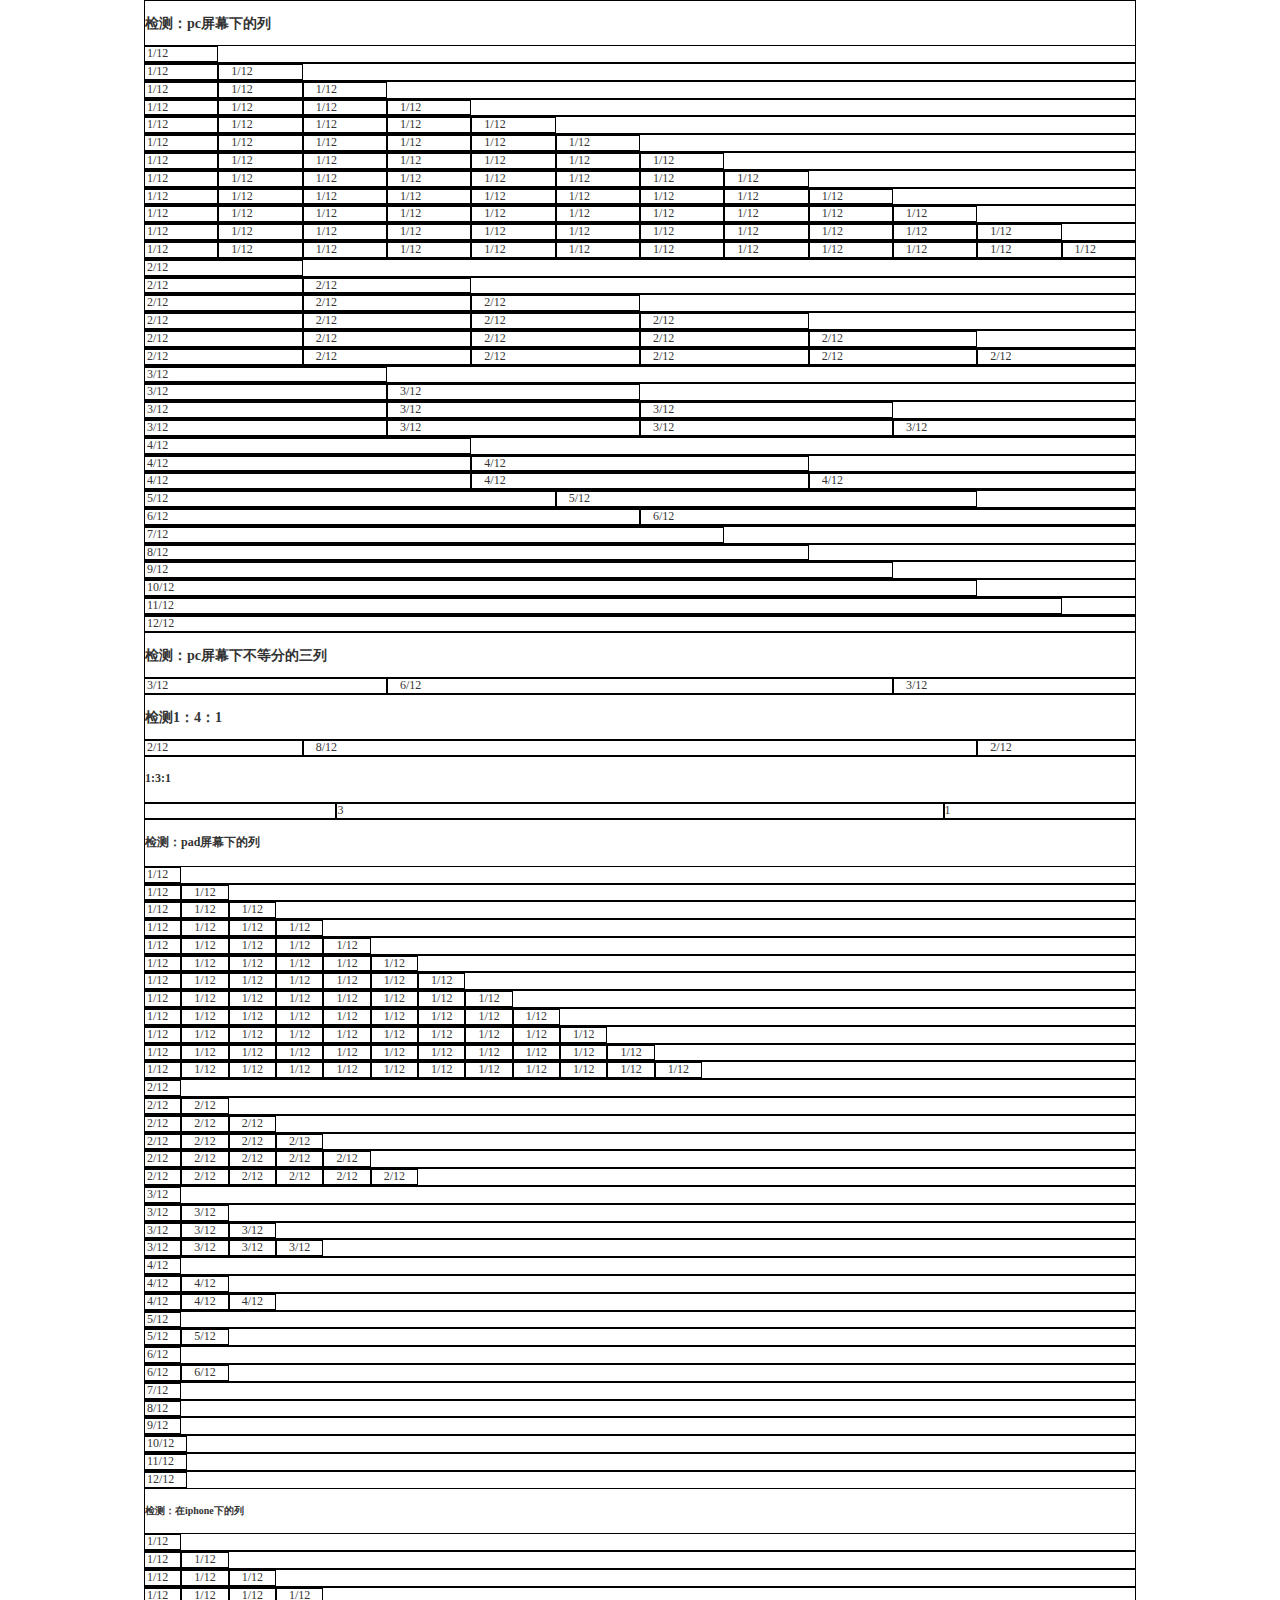
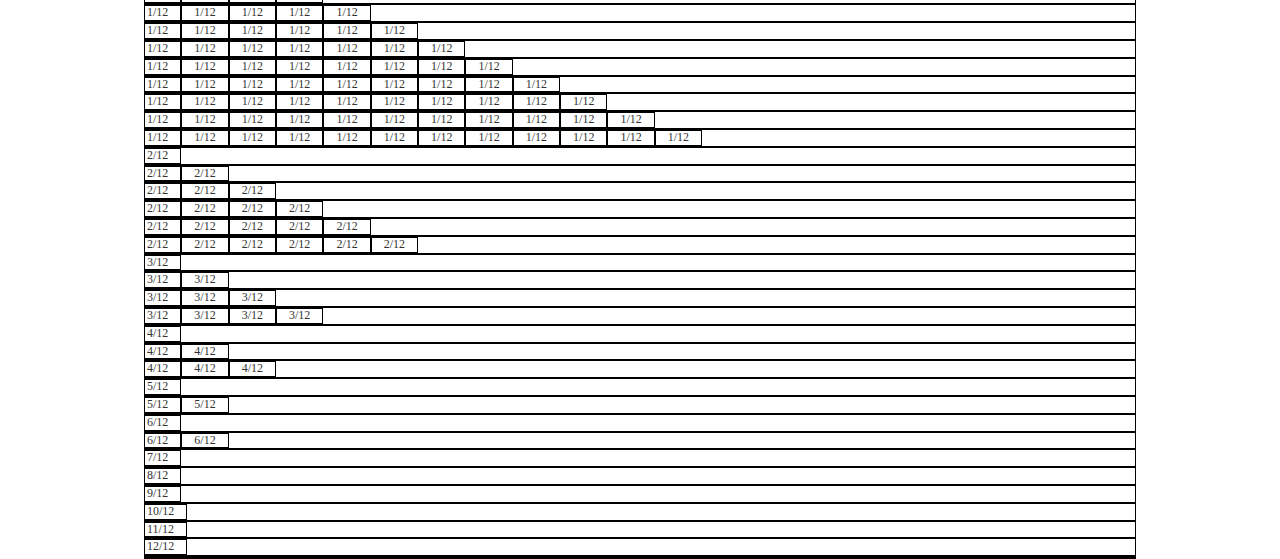
<file: iweb_frontend/04-test.html>
<!DOCTYPE html>
<html lang="zh">
	<head>
		<meta charset="UTF-8">
		<meta name="viewport" content="width=device-width, initial-scale=1.0">
		<meta http-equiv="X-UA-Compatible" content="ie=edge">
		<title></title>
		<link rel="stylesheet" href="css/normalize.css">
		<link rel="stylesheet" href="css/scaffoding.css">
		<link rel="stylesheet" href="css/layout.css">
		<style>
			div {
				border: 1px solid #000;
				
			}
			
		</style>
	</head>
	<body>
		<div class="container">
			<h3>检测：pc屏幕下的列</h3>
			<div class="row">
				<div class="col-lg-1">1/12</div>
			</div>
			<div class="row">
				<div class="col-lg-1">1/12</div>
				<div class="col-lg-1">1/12</div>
			</div>
			<div class="row">
				<div class="col-lg-1">1/12</div>
				<div class="col-lg-1">1/12</div>
				<div class="col-lg-1">1/12</div>
			</div>
			<div class="row">
				<div class="col-lg-1">1/12</div>
				<div class="col-lg-1">1/12</div>
				<div class="col-lg-1">1/12</div>
				<div class="col-lg-1">1/12</div>
			</div>
			<div class="row">
				<div class="col-lg-1">1/12</div>
				<div class="col-lg-1">1/12</div>
				<div class="col-lg-1">1/12</div>
				<div class="col-lg-1">1/12</div>
				<div class="col-lg-1">1/12</div>
			</div>
			<div class="row">
				<div class="col-lg-1">1/12</div>
				<div class="col-lg-1">1/12</div>
				<div class="col-lg-1">1/12</div>
				<div class="col-lg-1">1/12</div>
				<div class="col-lg-1">1/12</div>
				<div class="col-lg-1">1/12</div>
			</div>
			<div class="row">
				<div class="col-lg-1">1/12</div>
				<div class="col-lg-1">1/12</div>
				<div class="col-lg-1">1/12</div>
				<div class="col-lg-1">1/12</div>
				<div class="col-lg-1">1/12</div>
				<div class="col-lg-1">1/12</div>
				<div class="col-lg-1">1/12</div>
			</div>
			<div class="row">
				<div class="col-lg-1">1/12</div>
				<div class="col-lg-1">1/12</div>
				<div class="col-lg-1">1/12</div>
				<div class="col-lg-1">1/12</div>
				<div class="col-lg-1">1/12</div>
				<div class="col-lg-1">1/12</div>
				<div class="col-lg-1">1/12</div>
				<div class="col-lg-1">1/12</div>
			</div>
			<div class="row">
				<div class="col-lg-1">1/12</div>
				<div class="col-lg-1">1/12</div>
				<div class="col-lg-1">1/12</div>
				<div class="col-lg-1">1/12</div>
				<div class="col-lg-1">1/12</div>
				<div class="col-lg-1">1/12</div>
				<div class="col-lg-1">1/12</div>
				<div class="col-lg-1">1/12</div>
				<div class="col-lg-1">1/12</div>
			</div>
			<div class="row">
				<div class="col-lg-1">1/12</div>
				<div class="col-lg-1">1/12</div>
				<div class="col-lg-1">1/12</div>
				<div class="col-lg-1">1/12</div>
				<div class="col-lg-1">1/12</div>
				<div class="col-lg-1">1/12</div>
				<div class="col-lg-1">1/12</div>
				<div class="col-lg-1">1/12</div>
				<div class="col-lg-1">1/12</div>
				<div class="col-lg-1">1/12</div>
			</div>
			<div class="row">
				<div class="col-lg-1">1/12</div>
				<div class="col-lg-1">1/12</div>
				<div class="col-lg-1">1/12</div>
				<div class="col-lg-1">1/12</div>
				<div class="col-lg-1">1/12</div>
				<div class="col-lg-1">1/12</div>
				<div class="col-lg-1">1/12</div>
				<div class="col-lg-1">1/12</div>
				<div class="col-lg-1">1/12</div>
				<div class="col-lg-1">1/12</div>
				<div class="col-lg-1">1/12</div>
			</div>
			<div class="row">
				<div class="col-lg-1">1/12</div>
				<div class="col-lg-1">1/12</div>
				<div class="col-lg-1">1/12</div>
				<div class="col-lg-1">1/12</div>
				<div class="col-lg-1">1/12</div>
				<div class="col-lg-1">1/12</div>
				<div class="col-lg-1">1/12</div>
				<div class="col-lg-1">1/12</div>
				<div class="col-lg-1">1/12</div>
				<div class="col-lg-1">1/12</div>
				<div class="col-lg-1">1/12</div>
				<div class="col-lg-1">1/12</div>
			</div>
			<div class="row">
				<div class="col-lg-2">2/12</div>
			</div>
			<div class="row">
				<div class="col-lg-2">2/12</div>
				<div class="col-lg-2">2/12</div>
			</div>
			<div class="row">
				<div class="col-lg-2">2/12</div>
				<div class="col-lg-2">2/12</div>
				<div class="col-lg-2">2/12</div>
			</div>
			<div class="row">
				<div class="col-lg-2">2/12</div>
				<div class="col-lg-2">2/12</div>
				<div class="col-lg-2">2/12</div>
				<div class="col-lg-2">2/12</div>
			</div>
			<div class="row">
				<div class="col-lg-2">2/12</div>
				<div class="col-lg-2">2/12</div>
				<div class="col-lg-2">2/12</div>
				<div class="col-lg-2">2/12</div>
				<div class="col-lg-2">2/12</div>
			</div>
			<div class="row">
				<div class="col-lg-2">2/12</div>
				<div class="col-lg-2">2/12</div>
				<div class="col-lg-2">2/12</div>
				<div class="col-lg-2">2/12</div>
				<div class="col-lg-2">2/12</div>
				<div class="col-lg-2">2/12</div>
			</div>
			<div class="row">
				<div class="col-lg-3">3/12</div>
			</div>
			<div class="row">
				<div class="col-lg-3">3/12</div>
				<div class="col-lg-3">3/12</div>
			</div>
			<div class="row">
				<div class="col-lg-3">3/12</div>
				<div class="col-lg-3">3/12</div>
				<div class="col-lg-3">3/12</div>
			</div>
			<div class="row">
				<div class="col-lg-3">3/12</div>
				<div class="col-lg-3">3/12</div>
				<div class="col-lg-3">3/12</div>
				<div class="col-lg-3">3/12</div>                
			</div>
			<div class="row">
				<div class="col-lg-4">4/12</div>
			</div>
			<div class="row">
				<div class="col-lg-4">4/12</div>
				<div class="col-lg-4">4/12</div>
			</div>
			<div class="row">
				<div class="col-lg-4">4/12</div>
				<div class="col-lg-4">4/12</div>
				<div class="col-lg-4">4/12</div>
			</div>
			
			<div class="row">
				<div class="col-lg-5">5/12</div>
				<div class="col-lg-5">5/12</div>
			</div>
			<div class="row">
				<div class="col-lg-6">6/12</div>
				<div class="col-lg-6">6/12</div>
			</div>
			<div class="row">
				<div class="col-lg-7">7/12</div>
			</div>
			<div class="row">
				<div class="col-lg-8">8/12</div>
			</div>
			<div class="row">
				<div class="col-lg-9">9/12</div>
			</div>
			<div class="row">
				<div class="col-lg-10">10/12</div>
			</div>
			<div class="row">
				<div class="col-lg-11">11/12</div>
			</div>
			<div class="row">
				<div class="col-lg-12">12/12</div>
			</div>
			<h3>检测：pc屏幕下不等分的三列</h3>
			<div class="row">
				<div class="col-lg-3">3/12</div>
				<div class="col-lg-6">6/12</div>
				<div class="col-lg-3">3/12</div>
			</div>
			<h3>检测1：4：1</h3>
			<div class="row">
				<div class="col-lg-2">2/12</div>
				<div class="col-lg-8">8/12</div>
				<div class="col-lg-2">2/12</div>
			</div>
			<h4>1:3:1</h4>
			<div class="row">
				<div  style="width: 20%;float: left;">1</div>
				<div style="width: 60%;float: left;">3</div>
				<div  style="width: 20%;float: left;">1</div>
			</div>
			<h4>检测：pad屏幕下的列</h4>
			<div class="row">
				<div class="col-md-1">1/12</div>
			</div>
			<div class="row">
				<div class="col-md-1">1/12</div>
				<div class="col-md-1">1/12</div>
			</div>
			<div class="row">
				<div class="col-md-1">1/12</div>
				<div class="col-md-1">1/12</div>
				<div class="col-md-1">1/12</div>
			</div>
			<div class="row">
				<div class="col-md-1">1/12</div>
				<div class="col-md-1">1/12</div>
				<div class="col-md-1">1/12</div>
				<div class="col-md-1">1/12</div>
			</div>
			<div class="row">
				<div class="col-md-1">1/12</div>
				<div class="col-md-1">1/12</div>
				<div class="col-md-1">1/12</div>
				<div class="col-md-1">1/12</div>
				<div class="col-md-1">1/12</div>
			</div>
			<div class="row">
				<div class="col-md-1">1/12</div>
				<div class="col-md-1">1/12</div>
				<div class="col-md-1">1/12</div>
				<div class="col-md-1">1/12</div>
				<div class="col-md-1">1/12</div>
				<div class="col-md-1">1/12</div>
			</div>
			<div class="row">
				<div class="col-md-1">1/12</div>
				<div class="col-md-1">1/12</div>
				<div class="col-md-1">1/12</div>
				<div class="col-md-1">1/12</div>
				<div class="col-md-1">1/12</div>
				<div class="col-md-1">1/12</div>
				<div class="col-md-1">1/12</div>
			</div>
			<div class="row">
				<div class="col-md-1">1/12</div>
				<div class="col-md-1">1/12</div>
				<div class="col-md-1">1/12</div>
				<div class="col-md-1">1/12</div>
				<div class="col-md-1">1/12</div>
				<div class="col-md-1">1/12</div>
				<div class="col-md-1">1/12</div>
				<div class="col-md-1">1/12</div>
			</div>
			<div class="row">
				<div class="col-md-1">1/12</div>
				<div class="col-md-1">1/12</div>
				<div class="col-md-1">1/12</div>
				<div class="col-md-1">1/12</div>
				<div class="col-md-1">1/12</div>
				<div class="col-md-1">1/12</div>
				<div class="col-md-1">1/12</div>
				<div class="col-md-1">1/12</div>
				<div class="col-md-1">1/12</div>
			</div>
			<div class="row">
				<div class="col-md-1">1/12</div>
				<div class="col-md-1">1/12</div>
				<div class="col-md-1">1/12</div>
				<div class="col-md-1">1/12</div>
				<div class="col-md-1">1/12</div>
				<div class="col-md-1">1/12</div>
				<div class="col-md-1">1/12</div>
				<div class="col-md-1">1/12</div>
				<div class="col-md-1">1/12</div>
				<div class="col-md-1">1/12</div>
			</div>
			<div class="row">
				<div class="col-md-1">1/12</div>
				<div class="col-md-1">1/12</div>
				<div class="col-md-1">1/12</div>
				<div class="col-md-1">1/12</div>
				<div class="col-md-1">1/12</div>
				<div class="col-md-1">1/12</div>
				<div class="col-md-1">1/12</div>
				<div class="col-md-1">1/12</div>
				<div class="col-md-1">1/12</div>
				<div class="col-md-1">1/12</div>
				<div class="col-md-1">1/12</div>
			</div>
			<div class="row">
				<div class="col-md-1">1/12</div>
				<div class="col-md-1">1/12</div>
				<div class="col-md-1">1/12</div>
				<div class="col-md-1">1/12</div>
				<div class="col-md-1">1/12</div>
				<div class="col-md-1">1/12</div>
				<div class="col-md-1">1/12</div>
				<div class="col-md-1">1/12</div>
				<div class="col-md-1">1/12</div>
				<div class="col-md-1">1/12</div>
				<div class="col-md-1">1/12</div>
				<div class="col-md-1">1/12</div>
			</div>
			<div class="row">
				<div class="col-md-2">2/12</div>
			</div>
			<div class="row">
				<div class="col-md-2">2/12</div>
				<div class="col-md-2">2/12</div>
			</div>
			<div class="row">
				<div class="col-md-2">2/12</div>
				<div class="col-md-2">2/12</div>
				<div class="col-md-2">2/12</div>
			</div>
			<div class="row">
				<div class="col-md-2">2/12</div>
				<div class="col-md-2">2/12</div>
				<div class="col-md-2">2/12</div>
				<div class="col-md-2">2/12</div>
			</div>
			<div class="row">
				<div class="col-md-2">2/12</div>
				<div class="col-md-2">2/12</div>
				<div class="col-md-2">2/12</div>
				<div class="col-md-2">2/12</div>
				<div class="col-md-2">2/12</div>
			</div>
			<div class="row">
				<div class="col-md-2">2/12</div>
				<div class="col-md-2">2/12</div>
				<div class="col-md-2">2/12</div>
				<div class="col-md-2">2/12</div>
				<div class="col-md-2">2/12</div>
				<div class="col-md-2">2/12</div>
			</div>
			<div class="row">
				<div class="col-md-3">3/12</div>
			</div>
			<div class="row">
				<div class="col-md-3">3/12</div>
				<div class="col-md-3">3/12</div>
			</div>
			<div class="row">
				<div class="col-md-3">3/12</div>
				<div class="col-md-3">3/12</div>
				<div class="col-md-3">3/12</div>
			</div>
			<div class="row">
				<div class="col-md-3">3/12</div>
				<div class="col-md-3">3/12</div>
				<div class="col-md-3">3/12</div>
				<div class="col-md-3">3/12</div>
			</div>
			<div class="row">
				<div class="col-md-4">4/12</div>
			</div>
			<div class="row">
				<div class="col-md-4">4/12</div>
				<div class="col-md-4">4/12</div>
			</div>
			<div class="row">
				<div class="col-md-4">4/12</div>
				<div class="col-md-4">4/12</div>
				<div class="col-md-4">4/12</div>
			</div>
			<div class="row">
				<div class="col-md-5">5/12</div>
			</div>
			<div class="row">
				<div class="col-md-5">5/12</div>
				<div class="col-md-5">5/12</div>
			</div>
			<div class="row">
				<div class="col-md-6">6/12</div>
			</div>
			<div class="row">
				<div class="col-md-6">6/12</div>
				<div class="col-md-6">6/12</div>
			</div>
			<div class="row">
				<div class="col-md-7">7/12</div>
			</div>
			<div class="row">
				<div class="col-md-8">8/12</div>
			</div>
			<div class="row">
				<div class="col-md-9">9/12</div>
			</div>
			<div class="row">
				<div class="col-md-10">10/12</div>
			</div>
			<div class="row">
				<div class="col-md-11">11/12</div>
			</div>
			<div class="row">
				<div class="col-md-12">12/12</div>
			</div>
			<h5>检测：在iphone下的列</h5>
			<div class="row">
				<div class="col-sm-1">1/12</div>
			</div>
			<div class="row">
				<div class="col-sm-1">1/12</div>
				<div class="col-sm-1">1/12</div>
			</div>
			<div class="row">
				<div class="col-sm-1">1/12</div>
				<div class="col-sm-1">1/12</div>
				<div class="col-sm-1">1/12</div>
			</div>
			<div class="row">
				<div class="col-sm-1">1/12</div>
				<div class="col-sm-1">1/12</div>
				<div class="col-sm-1">1/12</div>
				<div class="col-sm-1">1/12</div>
			</div>
			<div class="row">
				<div class="col-sm-1">1/12</div>
				<div class="col-sm-1">1/12</div>
				<div class="col-sm-1">1/12</div>
				<div class="col-sm-1">1/12</div>
				<div class="col-sm-1">1/12</div>
			</div>
			<div class="row">
				<div class="col-sm-1">1/12</div>
				<div class="col-sm-1">1/12</div>
				<div class="col-sm-1">1/12</div>
				<div class="col-sm-1">1/12</div>
				<div class="col-sm-1">1/12</div>
				<div class="col-sm-1">1/12</div>
			</div>
			<div class="row">
				<div class="col-sm-1">1/12</div>
				<div class="col-sm-1">1/12</div>
				<div class="col-sm-1">1/12</div>
				<div class="col-sm-1">1/12</div>
				<div class="col-sm-1">1/12</div>
				<div class="col-sm-1">1/12</div>
				<div class="col-sm-1">1/12</div>
			</div>
			
			<div class="row">
				<div class="col-sm-1">1/12</div>
				<div class="col-sm-1">1/12</div>
				<div class="col-sm-1">1/12</div>
				<div class="col-sm-1">1/12</div>
				<div class="col-sm-1">1/12</div>
				<div class="col-sm-1">1/12</div>
				<div class="col-sm-1">1/12</div>
				<div class="col-sm-1">1/12</div>
			</div>
			<div class="row">
				<div class="col-sm-1">1/12</div>
				<div class="col-sm-1">1/12</div>
				<div class="col-sm-1">1/12</div>
				<div class="col-sm-1">1/12</div>
				<div class="col-sm-1">1/12</div>
				<div class="col-sm-1">1/12</div>
				<div class="col-sm-1">1/12</div>
				<div class="col-sm-1">1/12</div>
				<div class="col-sm-1">1/12</div>
			</div>
			<div class="row">
				<div class="col-sm-1">1/12</div>
				<div class="col-sm-1">1/12</div>
				<div class="col-sm-1">1/12</div>
				<div class="col-sm-1">1/12</div>
				<div class="col-sm-1">1/12</div>
				<div class="col-sm-1">1/12</div>
				<div class="col-sm-1">1/12</div>
				<div class="col-sm-1">1/12</div>
				<div class="col-sm-1">1/12</div>
				<div class="col-sm-1">1/12</div>
			</div>
			<div class="row">
				<div class="col-sm-1">1/12</div>
				<div class="col-sm-1">1/12</div>
				<div class="col-sm-1">1/12</div>
				<div class="col-sm-1">1/12</div>
				<div class="col-sm-1">1/12</div>
				<div class="col-sm-1">1/12</div>
				<div class="col-sm-1">1/12</div>
				<div class="col-sm-1">1/12</div>
				<div class="col-sm-1">1/12</div>
				<div class="col-sm-1">1/12</div>
				<div class="col-sm-1">1/12</div>
			</div>
			<div class="row">
				<div class="col-sm-1">1/12</div>
				<div class="col-sm-1">1/12</div>
				<div class="col-sm-1">1/12</div>
				<div class="col-sm-1">1/12</div>
				<div class="col-sm-1">1/12</div>
				<div class="col-sm-1">1/12</div>
				<div class="col-sm-1">1/12</div>
				<div class="col-sm-1">1/12</div>
				<div class="col-sm-1">1/12</div>
				<div class="col-sm-1">1/12</div>
				<div class="col-sm-1">1/12</div>
				<div class="col-sm-1">1/12</div>
			</div>
			<div class="row">
				<div class="col-sm-2">2/12</div>
			</div>
			<div class="row">
				<div class="col-sm-2">2/12</div>
				<div class="col-sm-2">2/12</div>
			</div>
			<div class="row">
				<div class="col-sm-2">2/12</div>
				<div class="col-sm-2">2/12</div>
				<div class="col-sm-2">2/12</div>
			</div>
			<div class="row">
				<div class="col-sm-2">2/12</div>
				<div class="col-sm-2">2/12</div>
				<div class="col-sm-2">2/12</div>
				<div class="col-sm-2">2/12</div>
			</div>
			<div class="row">
				<div class="col-sm-2">2/12</div>
				<div class="col-sm-2">2/12</div>
				<div class="col-sm-2">2/12</div>
				<div class="col-sm-2">2/12</div>
				<div class="col-sm-2">2/12</div>
			</div>
			<div class="row">
				<div class="col-sm-2">2/12</div>
				<div class="col-sm-2">2/12</div>
				<div class="col-sm-2">2/12</div>
				<div class="col-sm-2">2/12</div>
				<div class="col-sm-2">2/12</div>
				<div class="col-sm-2">2/12</div>
			</div>
			<div class="row">
				<div class="col-sm-3">3/12</div>
			</div>
			<div class="row">
				<div class="col-sm-3">3/12</div>
				<div class="col-sm-3">3/12</div>
			</div>
			<div class="row">
				<div class="col-sm-3">3/12</div>
				<div class="col-sm-3">3/12</div>
				<div class="col-sm-3">3/12</div>
			</div>
			<div class="row">
				<div class="col-sm-3">3/12</div>
				<div class="col-sm-3">3/12</div>
				<div class="col-sm-3">3/12</div>
				<div class="col-sm-3">3/12</div>
			</div>
			<div class="row">
				<div class="col-sm-4">4/12</div>
			</div>
			<div class="row">
				<div class="col-sm-4">4/12</div>
				<div class="col-sm-4">4/12</div>
			</div>
			<div class="row">
				<div class="col-sm-4">4/12</div>
				<div class="col-sm-4">4/12</div>
				<div class="col-sm-4">4/12</div>
			</div>
			<div class="row">
				<div class="col-sm-5">5/12</div>
			</div>
			<div class="row">
				<div class="col-sm-5">5/12</div>
				<div class="col-sm-5">5/12</div>
			</div>
			<div class="row">
				<div class="col-sm-6">6/12</div>
			</div>
			<div class="row">
				<div class="col-sm-6">6/12</div>
				<div class="col-sm-6">6/12</div>
			</div>
			<div class="row">
				<div class="col-sm-7">7/12</div>
			</div>
			<div class="row">
				<div class="col-sm-8">8/12</div>
			</div>
			<div class="row">
				<div class="col-sm-9">9/12</div>
			</div>
			<div class="row">
				<div class="col-sm-10">10/12</div>
			</div>
			<div class="row">
				<div class="col-sm-11">11/12</div>
			</div>
			<div class="row">
				<div class="col-sm-12">12/12</div>
			</div>
		<div/>
	</body> 
</html>
</file>
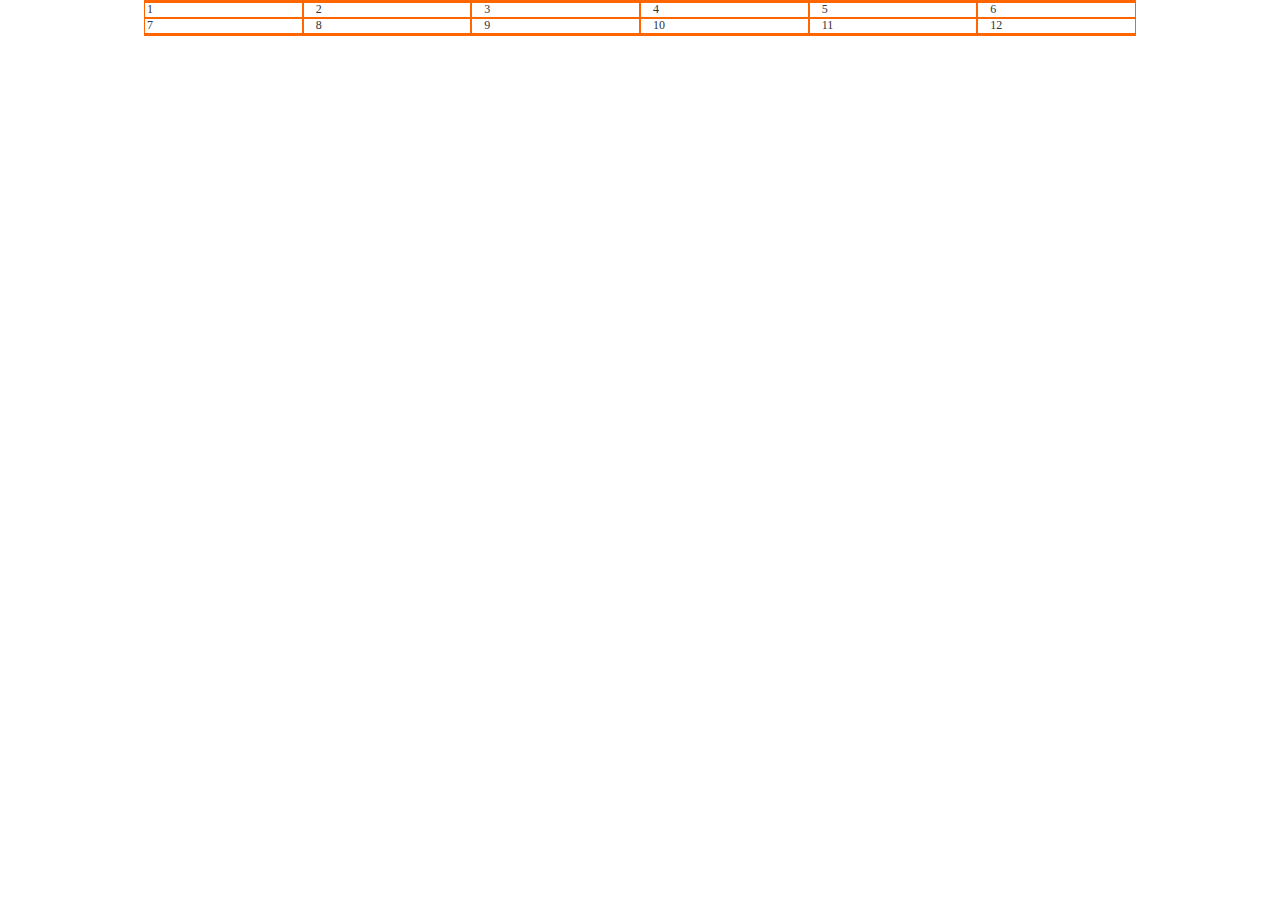
<file: iweb_frontend/05-test.html>
<!DOCTYPE html>
<html lang="zh">
<head>
	<meta charset="UTF-8">
	<meta name="viewport" content="width=device-width, initial-scale=1.0">
	<meta http-equiv="X-UA-Compatible" content="ie=edge">
	<title></title>
	<link rel="stylesheet" href="css/normalize.css">
	<link rel="stylesheet" href="css/scaffoding.css">
	<link rel="stylesheet" href="css/layout.css">
	<style>
			
		div {
			border: 1px solid#FF6600;
		}
	</style>
</head>
<body>
	<div class="container">
		<div class="row">
			<div class="col-lg-2 col-md-3 col-sm-6">1</div>
			<div class="col-lg-2 col-md-3 col-sm-6">2</div>
			<div class="col-lg-2 col-md-3 col-sm-6">3</div>
			<div class="col-lg-2 col-md-3 col-sm-6">4</div>
			<div class="col-lg-2 col-md-3 col-sm-6">5</div>
			<div class="col-lg-2 col-md-3 col-sm-6">6</div>
			<div class="col-lg-2 col-md-3 col-sm-6">7</div>
			<div class="col-lg-2 col-md-3 col-sm-6">8</div>
			<div class="col-lg-2 col-md-3 col-sm-6">9</div>
			<div class="col-lg-2 col-md-3 col-sm-6">10</div>
			<div class="col-lg-2 col-md-3 col-sm-6">11</div>
			<div class="col-lg-2 col-md-3 col-sm-6">12</div>
		</div>
		
	</div>
</body>
</html>
</file>
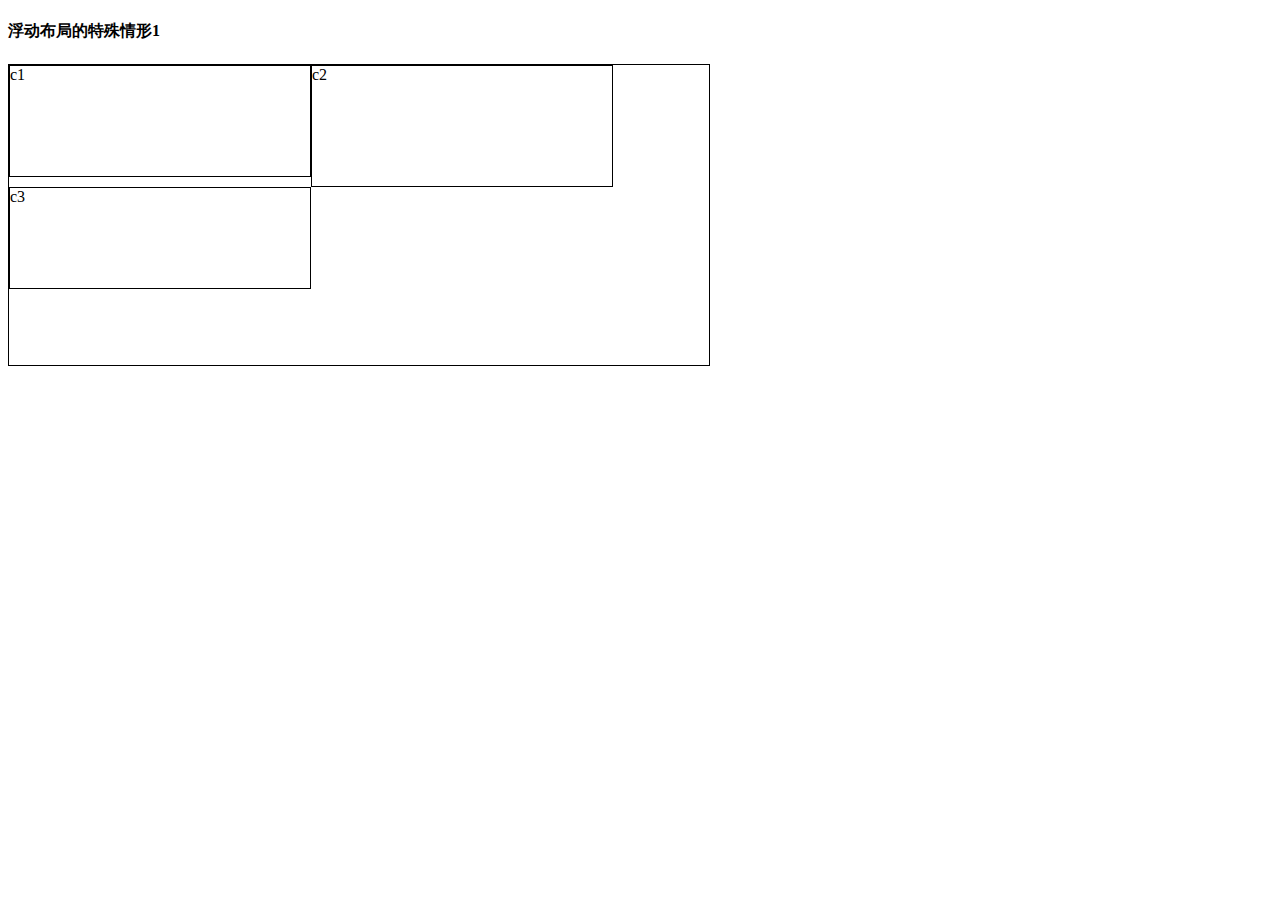
<file: iweb_frontend/10-test.html>
<!DOCTYPE html>
<html>
	<head>
		<meta charset="utf-8">
		<title></title>
		<style>
			div {
				border: 1px solid #000;
			}
			.parent {
				height: 300px;
				width: 700px;
			}
			.child1,.child2,.child3 {
				width: 300px;
				height: 100px;
				float: left;
			}
			.child1 {
				height: 110px;
			}
			.child2 {
				height: 120px;
			}
		</style>
	</head>
	<body>
		<h4>浮动布局的特殊情形1</h4>
		<div class="parent">
			<div class="child1">c1</div>
			<div class="child2">c2</div>
			<div class="child3">c3</div>
		</div>
	</body>
</html>
</file>
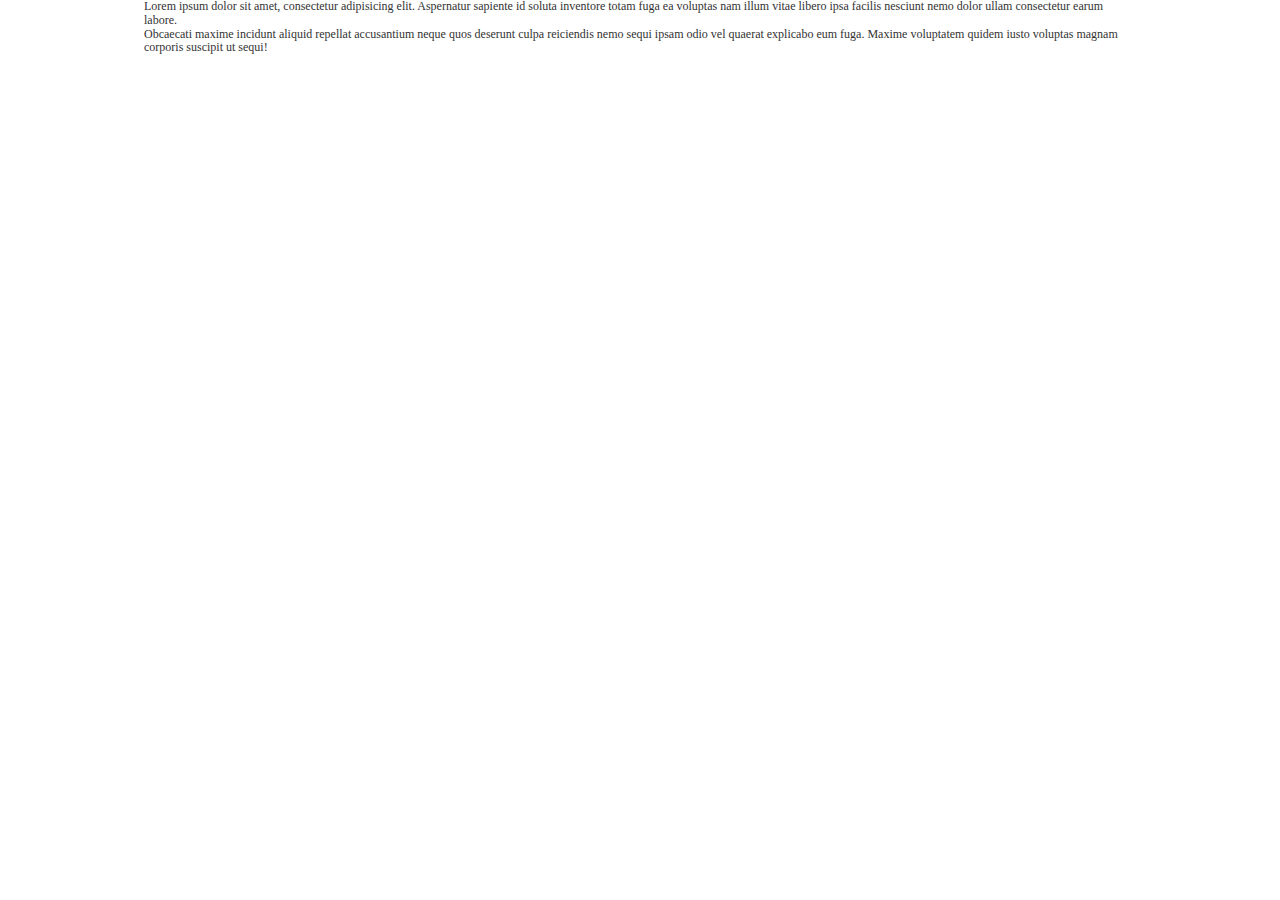
<file: iweb_frontend/js/02-test.html>
<!DOCTYPE html>
<html lang="zh">
<head>
	<meta charset="UTF-8">
	<meta name="viewport" content="width=device-width, initial-scale=1.0">
	<meta http-equiv="X-UA-Compatible" content="ie=edge">
	<title></title>
	<link rel="stylesheet" href="../css/normalize.css">
	<link rel="stylesheet" href="../css/scaffoding.css">
	<link rel="stylesheet" href="../css/layout.css">
</head>
<body>
	<div class="container">
		<div>Lorem ipsum dolor sit amet, consectetur adipisicing elit. Aspernatur sapiente id soluta inventore totam fuga ea voluptas nam illum vitae libero ipsa facilis nesciunt nemo dolor ullam consectetur earum labore.</div>
		<div>Obcaecati maxime incidunt aliquid repellat accusantium neque quos deserunt culpa reiciendis nemo sequi ipsam odio vel quaerat explicabo eum fuga. Maxime voluptatem quidem iusto voluptas magnam corporis suscipit ut sequi!</div>
	</div>
</body>
</html>
</file>
<file: iweb_frontend/css/scaffoding.css>
/* scaffolding.css：项目的基础样式设定，常用的标签基础样式、常用的通用class */
* {
	/* 浏览器默认的盒子模型计算方法：“内容盒子”
	   盒子的总宽度 = margin+border+padding+width */
	/* box-sizing: content-box; */

	/* 推荐的盒子模型计算方法：“边框盒子”——边框以内全算width 
	   盒子的总宽度 = margin+width   */
	box-sizing: border-box;
}

body {
	font-size: 12px;
	font-family: "arial, helvetica, sans-serif";
	color: #333;
	background: #fff;
}

a {
	color: #333;
	text-decoration: none;
}

a:hover,
a:active {
	color: #f60;
}

ul,
ol {
	margin: 0;
	padding: 0;
}

li {
	list-style: none;
}

.hidden {
	display: none;
}

.text-center {
	text-align: center;
}

.float-left {
	float: left;
}

.float-right {
	float: right;
}
</file>
<file: iweb_frontend/css/layout.css>
/* layout.css：项目的布局系统相关class
——仿写Bootstrap框架的布局系统：响应式网格布局系统 */
.container {				  /*定宽容器*/
	display: block;
	margin-left: auto;
	margin-right: auto;
	overflow: hidden;  /*隐藏.row左右的外间距(因.col间的槽宽造成的)*/
}
.container-fluid {			  /*流式容器*/
	display: block;
	width: 100%;
}
.container:before,	/*使用内容生成，防止子元素margin溢出*/
.container:after,
.container-fluid:before,
.container-fluid:after  {
	content: '';
	display: table;
}
/* 容器类在PC屏幕下的尺寸 */
@media screen and (min-width:1024px) {
	.container {
		width: 992px;
	}
}
/* 容器类在PAD屏幕下的尺寸 */
@media screen and (min-width:768px) and (max-width:1023px){
	.container {
		width: 750px;
	}
}
/* 容器类在PHONE屏幕下的尺寸 */
@media screen and (max-width:767px){
	.container {
		width: 100%;
	}
}

/*仿写Bootstrap框架提供的“网格布局系统相关类”*/
/*
把1行均分为12列，可以的分法：
两列：1+11、2+10、3+9、4+8、5+7、6+6、7+5、8+4、9+3、10+2、11+1
三列：1+10+1、2+8+2、3+6+3、4+4+4
四列：3+3+3+3、1+5+5+1、2+4+4+2
五列：1+2+6+2+1
六列：2+2+2+2+2+2、 1+2+3+3+2+1
*/

/*
PC:  large - lg
PAD:  medium - md
PHONE:  small - sm
*/
/*row表示布局中的一行*/
.row {
	margin-left: -1em; /*抵消最左侧的列的padding-left*/
	margin-right: -1em; /*抵消最右侧的列的padding-right*/
}
/*在行的尾部生成一个新儿子，清除其它列由于浮动导致的行高坍塌问题*/
.row:after {	  
	content: '';
	display: block;
	clear: both;
}
.col-sm-1, .col-sm-2, .col-sm-3, .col-sm-4, .col-sm-5, .col-sm-6, .col-sm-7, .col-sm-8, .col-sm-9, .col-sm-10, .col-sm-11, .col-sm-12, .col-md-1, .col-md-2, .col-md-3, .col-md-4, .col-md-5, .col-md-6, .col-md-7, .col-md-8, .col-md-9, .col-md-10, .col-md-11, .col-md-12, .col-lg-1, .col-lg-2, .col-lg-3, .col-lg-4, .col-lg-5, .col-lg-6, .col-lg-7, .col-lg-8, .col-lg-9, .col-lg-10, .col-lg-11, .col-lg-12, .col-lg-5-1, .col-lg-5-2, .col-lg-5-3, .col-lg-5-4, .col-lg-5-5, .col-sm-5-1, .col-sm-5-2, .col-sm-5-3, .col-sm-5-4, .col-sm-5-5 {
	float: left;  /*浮动之后两个列才能处于同一行中*/        
	padding: 0  1em;   /*为所有的列添加1em的横向留白，组成2em的槽宽(gutter)*/
} 
/* 在PC屏幕下每个列的宽度 */
@media screen and (min-width: 1024px) {
	.col-lg-offset-1 {
		margin-left: 8.3333333333%;
	}
	.col-lg-offset-2 {
		margin-left: 16.66666666666%;
	}
	.col-lg-offset-3 {
		margin-left: 25%;
	}
	.col-lg-offset-4 {
		margin-left: 33.33333333333%;
	}
	.col-lg-offset-5 {
		margin-left: 41.666666666666%;
	}
	.col-lg-offset-6 {
		margin-left: 50%;
	}
	.col-lg-offset-7 {
		margin-left: 58.3333333333%%;
	}
	.col-lg-offset-8 {
		margin-left: 66.66666666666%;
	}
	.col-lg-offset-9 {
		margin-left: 75%;
	}
	.col-lg-offset-10 {
		margin-left: 83.33333333333%;
	}
	.col-lg-offset-11 {
		margin-left: 91.666666666666%;
	}
	.col-lg-offset-12 {
		margin-left: 100%;
	}
	.col-lg-5-1 {
		width: 20%;
	}
	.col-lg-5-2 {
		width: 40%;
	}
	.col-lg-5-3 {
		width: 60%;
	}
	.col-lg-5-4 {
		width: 80%;
	}
	.col-lg-5-5 {
		width: 100%;
	}
	.col-lg-1 {
		width: 8.3333333333%;  /* 1/12 */
	}
	.col-lg-2 {
		width: 16.66666666666%;  /* 2/12 */
	}
	.col-lg-3 {
		width: 25%;  /* 3/12 */
	}
	.col-lg-4 {
		width: 33.33333333333%;  /* 4/12 */
	}
	.col-lg-5 {
		width: 41.666666666666%;  /* 5/12 */
	}
	.col-lg-6 {
		width: 50%;  /* 6/12 */
	}
	.col-lg-7 {
		width: 58.3333333333%;  /* 7/12 */
	}
	.col-lg-8 {
		width: 66.66666666666%;  /* 8/12 */
	}
	.col-lg-9 {
		width: 75%;  /* 9/12 */
	}
	.col-lg-10 {
		width: 83.33333333333%;  /* 10/12 */
	}
	.col-lg-11 {
		width: 91.666666666666%;  /* 11/12 */
	}
	.col-lg-12 {
		width: 100%;  /* 12/12 */
	}
}

/* 在PAD屏幕下每个列的宽度 */ 
@media screen and (min-width: 768px) and (max-width: 1023px) {
	.col-md-offset-1 {
		margin-left: 8.3333333333%;
	}
	.col-md-offset-2 {
		margin-left: 16.66666666666%;
	}
	.col-md-offset-3 {
		margin-left: 25%;
	}
	.col-md-offset-4 {
		margin-left: 33.33333333333%;
	}
	.col-md-offset-5 {
		margin-left: 41.666666666666%;
	}
	.col-md-offset-6 {
		margin-left: 50%;
	}
	.col-md-offset-7 {
		margin-left: 58.3333333333%%;
	}
	.col-md-offset-8 {
		margin-left: 66.66666666666%;
	}
	.col-md-offset-9 {
		margin-left: 75%;
	}
	.col-md-offset-10 {
		margin-left: 83.33333333333%;
	}
	.col-md-offset-11 {
		margin-left: 91.666666666666%;
	}
	.col-md-offset-12 {
		margin-left: 100%;
	}
	.col-md-1 {
		width: 8.3333333333%;  /* 1/12 */
	}
	.col-md-2 {
		width: 16.66666666666%;  /* 2/12 */
	}
	.col-md-3 {
		width: 25%;  /* 3/12 */
	}
	.col-md-4 {
		width: 33.33333333333%;  /* 4/12 */
	}
	.col-md-5 {
		width: 41.666666666666%;  /* 5/12 */
	}
	.col-md-6 {
		width: 50%;  /* 6/12 */
	}
	.col-md-7 {
		width: 58.3333333333%;  /* 7/12 */
	}
	.col-md-8 {
		width: 66.66666666666%;  /* 8/12 */
	}
	.col-md-9 {
		width: 75%;  /* 9/12 */
	}
	.col-md-10 {
		width: 83.33333333333%;  /* 10/12 */
	}
	.col-md-11 {
		width: 91.666666666666%;  /* 11/12 */
	}
	.col-md-12 {
		width: 100%;  /* 12/12 */
	}
}

/* 在PHONE屏幕下每个列的宽度 */
@media screen and (max-width: 767px) {
	.col-sm-offset-1 {
		margin-left: 8.3333333333%;
	}
	.col-sm-offset-2 {
		margin-left: 16.66666666666%;
	}
	.col-sm-offset-3 {
		margin-left: 25%;
	}
	.col-sm-offset-4 {
		margin-left: 33.33333333333%;
	}
	.col-sm-offset-5 {
		margin-left: 41.666666666666%;
	}
	.col-sm-offset-6 {
		margin-left: 50%;
	}
	.col-sm-offset-7 {
		margin-left: 58.3333333333%%;
	}
	.col-sm-offset-8 {
		margin-left: 66.66666666666%;
	}
	.col-sm-offset-9 {
		margin-left: 75%;
	}
	.col-sm-offset-10 {
		margin-left: 83.33333333333%;
	}
	.col-sm-offset-11 {
		margin-left: 91.666666666666%;
	}
	.col-sm-offset-12 {
		margin-left: 100%;
	}
	.col-sm-5-1 {
		width: 20%;
	}
	.col-sm-5-2 {
		width: 40%;
	}
	.col-sm-5-3 {
		width: 60%;
	}
	.col-sm-5-4 {
		width: 80%;
	}
	.col-sm-5-5 {
		width: 100%;
	}
	.col-sm-1 {
		width: 8.3333333333%;  /* 1/12 */
	}
	.col-sm-2 {
		width: 16.66666666666%;  /* 2/12 */
	}
	.col-sm-3 {
		width: 25%;  /* 3/12 */
	}
	.col-sm-4 {
		width: 33.33333333333%;  /* 4/12 */
	}
	.col-sm-5 {
		width: 41.666666666666%;  /* 5/12 */
	}
	.col-sm-6 {
		width: 50%;  /* 6/12 */
	}
	.col-sm-7 {
		width: 58.3333333333%;  /* 7/12 */
	}
	.col-sm-8 {
		width: 66.66666666666%;  /* 8/12 */
	}
	.col-sm-9 {
		width: 75%;  /* 9/12 */
	}
	.col-sm-10 {
		width: 83.33333333333%;  /* 10/12 */
	}
	.col-sm-11 {
		width: 91.666666666666%;  /* 11/12 */
	}
	.col-sm-12 {
		width: 100%;  /* 12/12 */
	}
}
</file>
